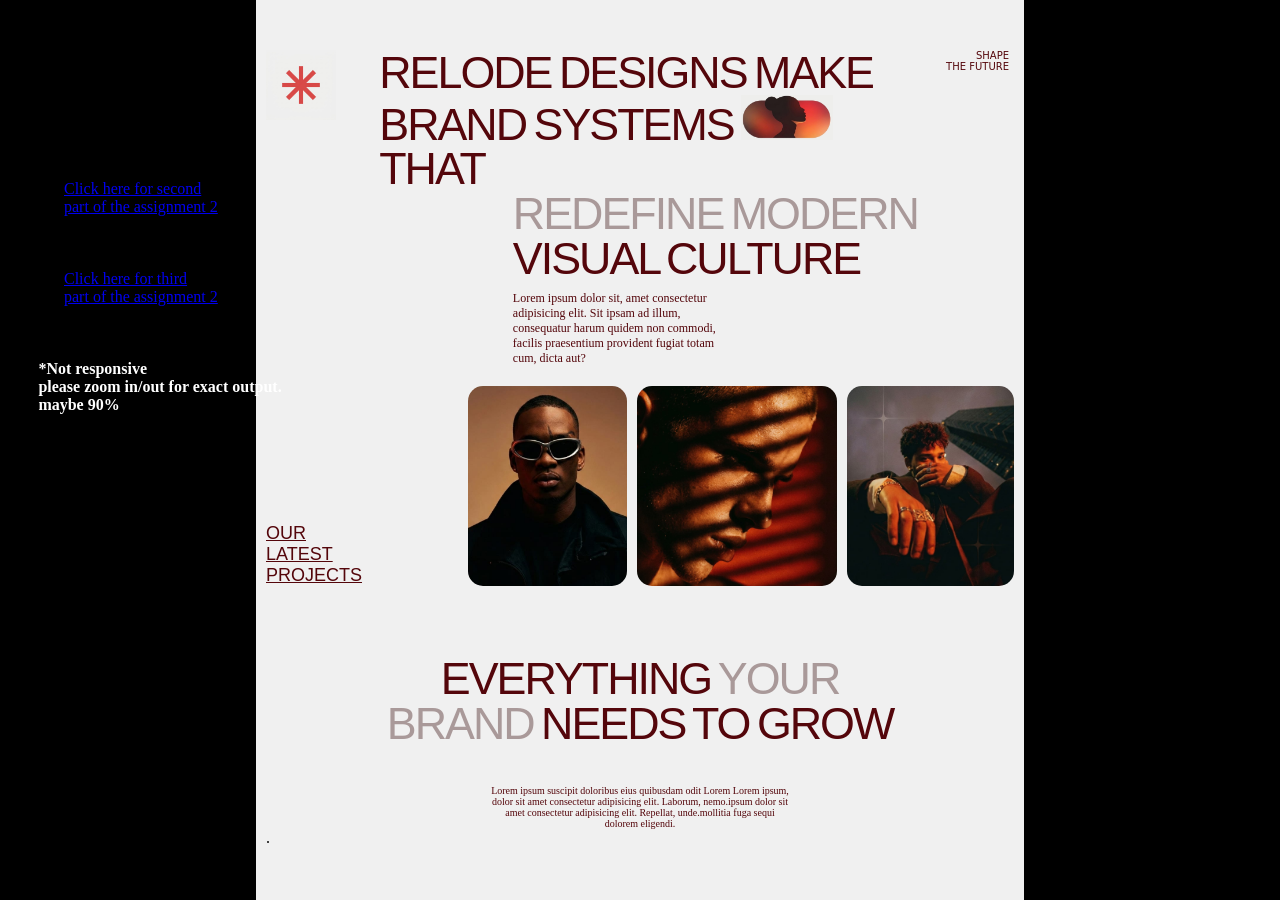
<file: index.html>
<!DOCTYPE html>
<html lang="en">
<head>
    <meta charset="UTF-8">
    <meta name="viewport" content="width=device-width, initial-scale=1.0">
    <title>Document</title>
    <link rel="stylesheet" href="style.css">
</head>
<body>
    <a  href="index2.html">Click here for second  <br>part of the assignment 2 </a>
    <a id="a2" href="index3.html">Click here for third  <br>part of the assignment 2 </a>

    <h4 id="alert">*Not responsive  <br> please zoom in/out for exact output. <br> maybe 90%</h4>
    <main>
        <div id="first">
            <img id="logo" src="logo.jpeg" alt="">
            <div class="main-text">
                <h1>RELODE DESIGNS MAKE BRAND SYSTEMS <img id="text-logo" src="text-logo.jpeg" alt=""> THAT</h1>
            </div>
            <div class="small-text">
                    <p>shape <br>the future</p>
            </div>

        </div>
        <div id="second">
            <div class="centerText">
                <h1 style="color: #A99999;">REDEFINE MODERN</h1>    
                <h1>VISUAL CULTURE</h1>
            </div>
            <div class="para1">
                <p>Lorem ipsum dolor sit, amet consectetur adipisicing elit. Sit ipsam ad illum, consequatur harum quidem non commodi, facilis praesentium provident fugiat totam cum, dicta aut?</p>
            </div>
        </div>
        <div id="third">
            <div class="tags">
                <h4>OUR</h4>
                <h4>LATEST</h4>
                <h4>PROJECTS</h4>
            </div>
            <div class="images">
                <img src="image1.jpeg" alt=""><img src="image2.jpeg" alt=""><img src="image3.jpeg" alt="">
            </div>
        </div>
        <div id="fourth">
            <div class="lastText">

                <h1>EVERYTHING <span class="light">YOUR</span> <br><span class="light">BRAND</span> NEEDS TO GROW</h1>
            </div>
            <div class="para2">
                <p>Lorem ipsum  suscipit doloribus eius quibusdam odit  Lorem  Lorem ipsum, dolor sit amet consectetur adipisicing elit. Laborum, nemo.ipsum dolor sit amet consectetur adipisicing elit. Repellat, unde.mollitia fuga sequi dolorem eligendi.</p>
            </div>
        </div>
        .

    </main>
</body>
</html>
</file>
<file: style.css>
*{
    margin: 0;
    padding: 0;
    box-sizing: border-box;

}
html , body{
    height: 100%;
    width: 100%;
}
body{
    background-color: black;
    padding: 0% 20% 0% 20%;

}
a{
    position: absolute;
    top: 20%;
    left: 5%;

}
#a2{
     position: absolute;
    top: 30%;
    left: 5%;
}

#alert{
     position: absolute;
    top: 40%;
    left: 3%;
    color: white;
   
}
main{
    background-color: #F0F0F0;
    min-height: 100%;
    padding: 50px 10px 0 10px;

}
#first{
    display: flex;
    justify-content: space-between;
    gap: 10px;

}
#logo{
    width: 70px;
    height: 70px;
}
.main-text{
    width: 70%;
    height: fit-content;
}
.main-text h1{
    
        font-size: 2.8rem;
        line-height: 1;
        font-family:Arial, Helvetica, sans-serif;
        word-spacing: -3px;
        letter-spacing: -2px;
        font-weight: 500;
       
        color: #54060B;
}
.main-text  img{
    height: 20px;
}
#text-logo{
    height: 1em;
}
.small-text{
    
    text-align: right;
    width: fit-content;
    padding-right: 5px;
}
.small-text p{
    font-size: 10px;
    color: #54060B;
    text-align: right;
    text-transform: uppercase;
    font-family: system-ui, -apple-system, BlinkMacSystemFont, 'Segoe UI', Roboto, Oxygen, Ubuntu, Cantarell, 'Open Sans', 'Helvetica Neue', sans-serif;
}
#second{
        
        margin-left: 33%;

}
.centerText h1{
    
        font-size: 2.8rem;
        line-height: 1;
        font-family:Arial, Helvetica, sans-serif;
        word-spacing: -3px;
        letter-spacing: -2px;
        font-weight: 500;
       
        color: #54060B;
        

}
.centerText{
    
    width: fit-content;
    text-align:left;
  
}
.para1{
    margin-top: 10px;
    width:42%;
    
    color: #54060B;
}
.para1 p {
    font-size: 12px ;
}
#third{
    margin-top: 20px;
    display: flex;
    justify-content: space-between;
   

    align-items: flex-end;
}

.tags  h4{
    text-align: start;
    text-decoration: underline;
    font-family: Arial, Helvetica, sans-serif;
    color: #54060B;
    font-size: 18px;
    font-weight: 400;
}
.images{
    display: flex;
    gap: 10px;
}
.images img{
    height: 200px;
    border-radius: 15px;

}
#fourth{
    display: flex;
    flex-direction: column;
    align-items: center;
    
    margin-top: 70px;
    gap: 40px;
    
    
}
.lastText h1{
    font-size: 2.8rem;
        line-height: 1;
        font-family:Arial, Helvetica, sans-serif;
        word-spacing: -3px;
        letter-spacing: -2px;
        font-weight: 400;
        text-align: center;
       
        color: #54060B;

}

.light{
    color: #A99999;
}
.para2{
    
    width: 40%;
    
}
.para2 p{
    font-size: 10px;
    color: #54060B;
    text-align: center;


}
</file>
